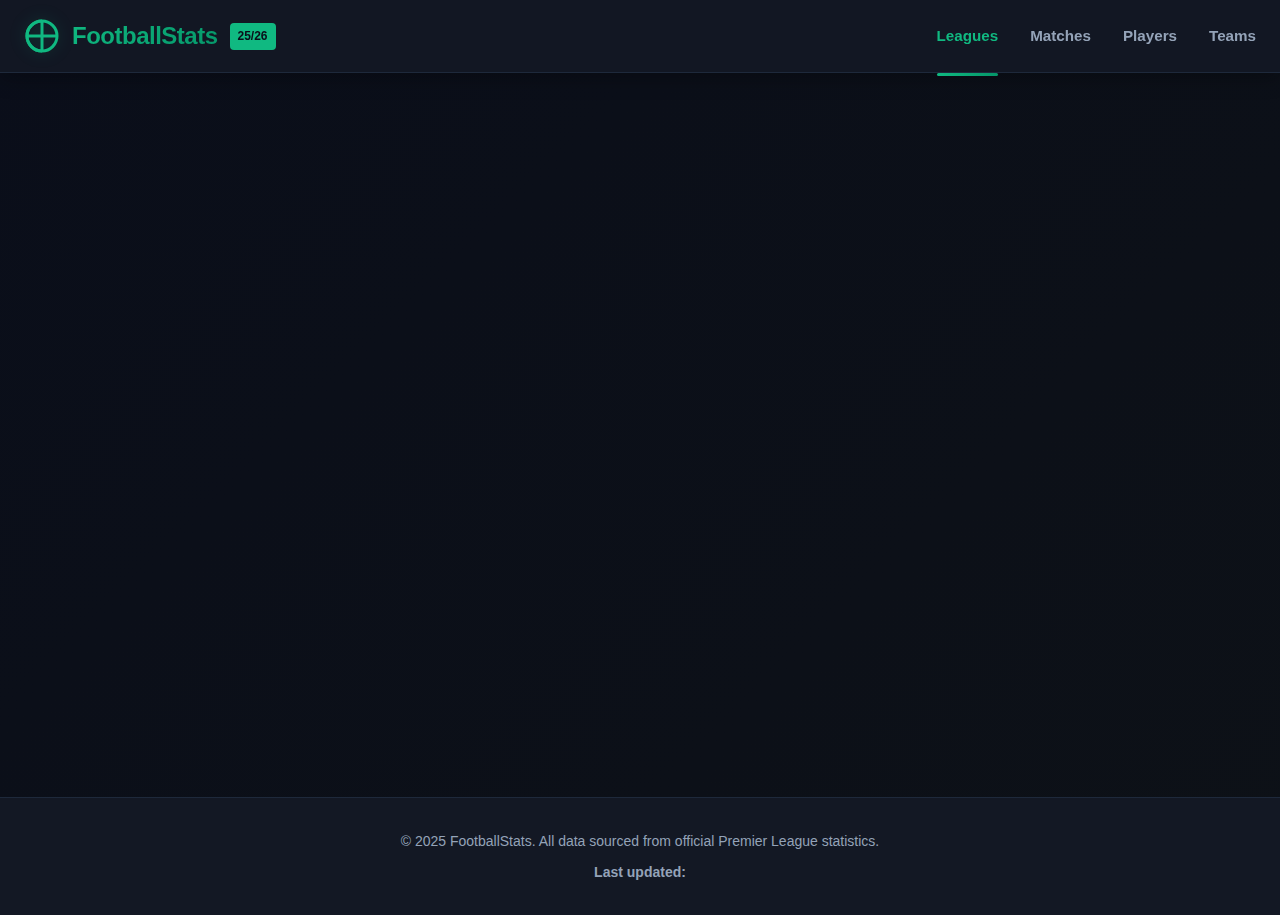
<file: footballstats_8E2D0F39/index.html>
<!DOCTYPE html>
<html lang="en">
<head>
    <meta charset="UTF-8">
    <meta name="viewport" content="width=device-width, initial-scale=1.0">
    <title>FootballStats Live - Premier League 25/26</title>
    <link rel="stylesheet" href="styles.css">

</head>
<body>
    <!-- Header -->
    <header class="header">
        <div class="container">
            <div class="header-content">
                <div class="logo">
                    <svg class="logo-icon" viewBox="0 0 24 24" fill="none" stroke="currentColor" stroke-width="2">
                        <circle cx="12" cy="12" r="10"></circle>
                        <path d="M12 2a10 10 0 0 0 0 20"></path>
                        <path d="M2 12h20"></path>
                        <path d="M12 2v20"></path>
                    </svg>
                    <span class="logo-text">FootballStats</span>
                    <span class="season-badge">25/26</span>
                </div>
                <nav class="nav">
                    <a href="#" class="nav-link active">Leagues</a>
                    <a href="#" class="nav-link">Matches</a>
                    <a href="#" class="nav-link">Players</a>
                    <a href="#" class="nav-link">Teams</a>
                </nav>
            </div>
        </div>
    </header>

    <!-- Main Content -->
    <main class="main">
        <div class="container">
            <!-- Hero Stats -->
            <section class="hero-stats">
                <div class="stat-card" style="animation-delay: 0s">
                    <div class="stat-icon">⚽</div>
                    <div class="stat-content">
                        <div class="stat-label">Total Goals</div>
                        <div class="stat-value" data-target="267">0</div>
                        <div class="stat-change positive">+18 this week</div>
                    </div>
                </div>
                <div class="stat-card" style="animation-delay: 0.1s">
                    <div class="stat-icon">🏆</div>
                    <div class="stat-content">
                        <div class="stat-label">Matches Played</div>
                        <div class="stat-value" data-target="90">0</div>
                        <div class="stat-change positive">Matchweek 9</div>
                    </div>
                </div>
                <div class="stat-card" style="animation-delay: 0.2s">
                    <div class="stat-icon">🔥</div>
                    <div class="stat-content">
                        <div class="stat-label">Live Matches</div>
                        <div class="stat-value live-count">2</div>
                        <div class="stat-change positive">In Progress</div>
                    </div>
                </div>
                <div class="stat-card" style="animation-delay: 0.3s">
                    <div class="stat-icon">📊</div>
                    <div class="stat-content">
                        <div class="stat-label">Avg Goals/Match</div>
                        <div class="stat-value">2.97</div>
                        <div class="stat-change positive">+0.3 vs last season</div>
                    </div>
                </div>
            </section>

            <div class="content-grid">
                <!-- Live Table -->
                <section class="section live-table-section">
                    <div class="section-header">
                        <h2 class="section-title">
                            <span class="live-badge">LIVE</span>
                            Premier League Table
                        </h2>
                        <select class="league-select">
                            <option>2025/26</option>
                            <option>2024/25</option>
                            <option>2023/24</option>
                        </select>
                    </div>
                    <div class="table-container">
                        <table class="league-table">
                            <thead>
                                <tr>
                                    <th class="pos-col">#</th>
                                    <th class="team-col">Team</th>
                                    <th>MP</th>
                                    <th>W</th>
                                    <th>D</th>
                                    <th>L</th>
                                    <th>GD</th>
                                    <th>Pts</th>
                                    <th>Form</th>
                                </tr>
                            </thead>
                            <tbody id="leagueTableBody">
                                <!-- Populated by JavaScript -->
                            </tbody>
                        </table>
                    </div>
                </section>

                <!-- Top Players -->
                <section class="section top-players-section">
                    <div class="section-header">
                        <h2 class="section-title">
                            <svg class="title-icon" viewBox="0 0 24 24" fill="none" stroke="currentColor" stroke-width="2">
                                <path d="M16 21v-2a4 4 0 0 0-4-4H6a4 4 0 0 0-4 4v2"></path>
                                <circle cx="9" cy="7" r="4"></circle>
                                <path d="M22 21v-2a4 4 0 0 0-3-3.87"></path>
                                <path d="M16 3.13a4 4 0 0 1 0 7.75"></path>
                            </svg>
                            Top Players
                        </h2>
                    </div>
                    <div class="tabs">
                        <button class="tab active" data-tab="scorers">
                            <span>⚽</span> Top Scorers
                        </button>
                        <button class="tab" data-tab="assists">
                            <span>🎯</span> Assists
                        </button>
                        <button class="tab" data-tab="ratings">
                            <span>⭐</span> Ratings
                        </button>
                    </div>
                    <div class="tab-content">
                        <div id="scorers" class="tab-panel active">
                            <!-- Populated by JavaScript -->
                        </div>
                        <div id="assists" class="tab-panel">
                            <!-- Populated by JavaScript -->
                        </div>
                        <div id="ratings" class="tab-panel">
                            <!-- Populated by JavaScript -->
                        </div>
                    </div>
                </section>
            </div>

            <!-- Match Highlights -->
            <section class="section match-highlights-section">
                <div class="section-header">
                    <h2 class="section-title">
                        <svg class="title-icon" viewBox="0 0 24 24" fill="none" stroke="currentColor" stroke-width="2">
                            <rect x="2" y="7" width="20" height="15" rx="2" ry="2"></rect>
                            <polyline points="17 2 12 7 7 2"></polyline>
                        </svg>
                        Live & Recent Matches
                    </h2>
                    <button class="view-all-btn">View All Fixtures</button>
                </div>
                <div class="matches-grid" id="matchesGrid">
                    <!-- Populated by JavaScript -->
                </div>
            </section>
        </div>
    </main>

    <!-- Footer -->
    <footer class="footer">
        <div class="container">
            <div class="footer-content">
                <p>&copy; 2025 FootballStats. All data sourced from official Premier League statistics.</p>
                <p class="footer-note">Last updated: <span id="lastUpdated"></span></p>
            </div>
        </div>
    </footer>

    <script src="data.js"></script>
    <script src="script.js"></script>
</body>
</html>
</file>
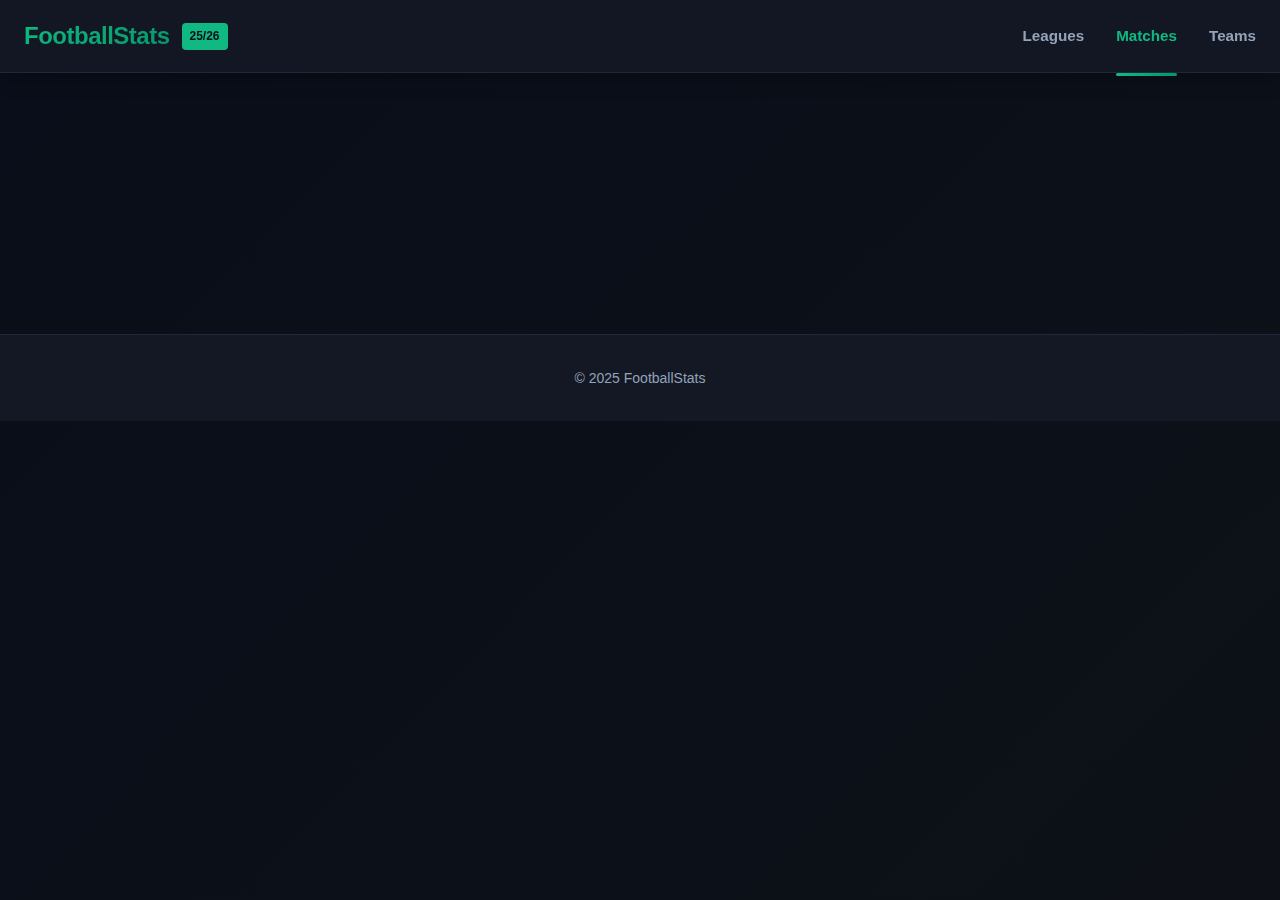
<file: footballstats_8E2D0F39/matches.html>
<!DOCTYPE html>
<html lang="en">
<head>
  <meta charset="UTF-8" />
  <meta name="viewport" content="width=device-width, initial-scale=1.0" />
  <title>Matches – FootballStats 25/26</title>
  <link rel="stylesheet" href="styles.css" />
</head>
<body>
  <header class="header">
    <div class="container">
      <div class="header-content">
        <div class="logo">
          <span class="logo-text">FootballStats</span>
          <span class="season-badge">25/26</span>
        </div>
        <nav class="nav">
          <a href="index.html" class="nav-link">Leagues</a>
          <a href="matches.html" class="nav-link active">Matches</a>
          
          <a href="teams.html" class="nav-link">Teams</a>
        </nav>
      </div>
    </div>
  </header>

  <main class="main">
    <div class="container">
      <section class="section match-highlights-section">
        <div class="section-header">
          <h2 class="section-title">
            <span class="live-badge">LIVE</span>
            Premier League Matches 25/26
          </h2>
        </div>
        <div class="matches-grid" id="matchesGrid"></div>
      </section>
    </div>
  </main>

  <footer class="footer">
    <div class="container">
      <div class="footer-content">
        <p>&copy; 2025 FootballStats</p>
      </div>
    </div>
  </footer>

  <script src="data.js"></script>
  <script src="script.js"></script>
</body>
</html>
</file>
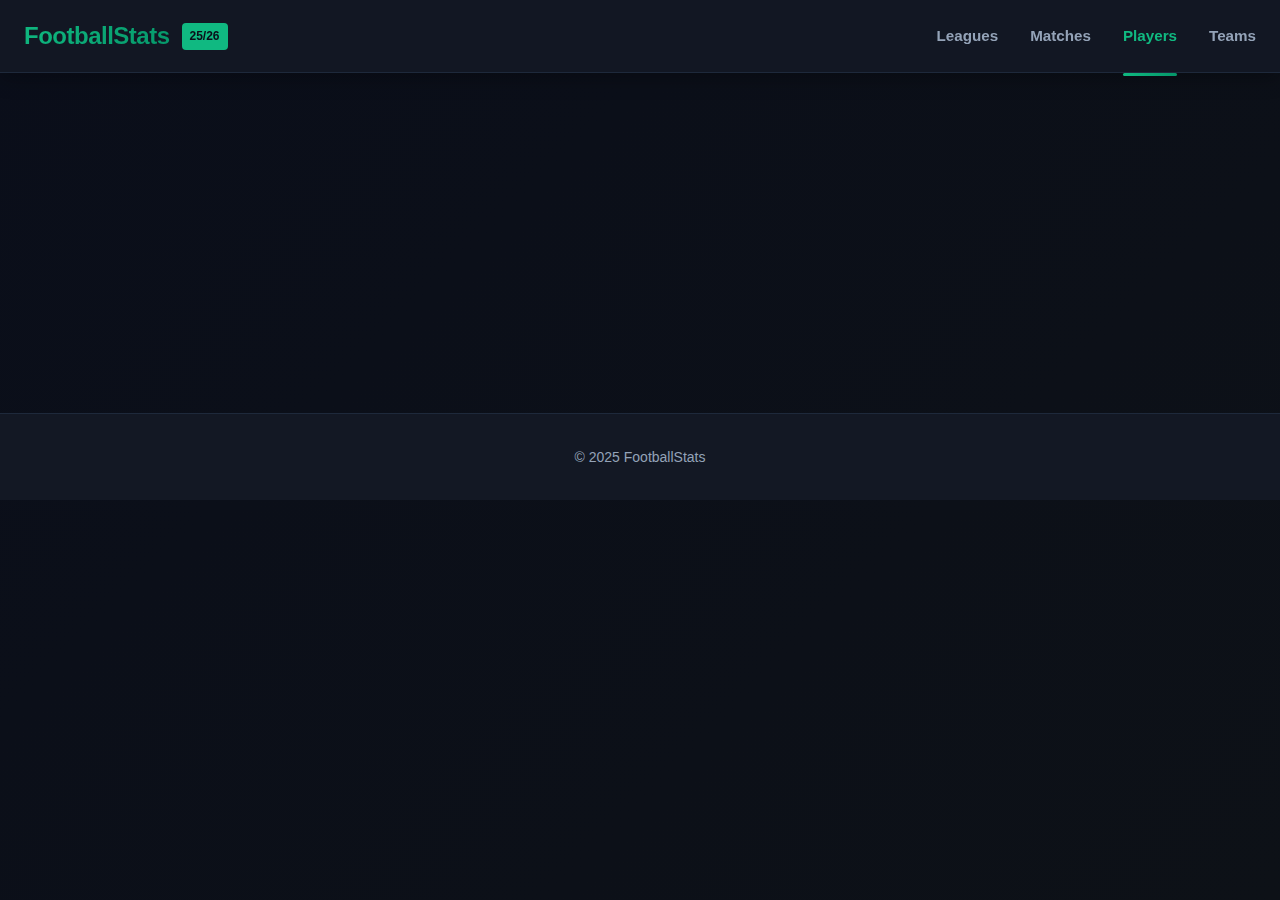
<file: footballstats_8E2D0F39/players.html>
<!DOCTYPE html>
<html lang="en">
<head>
  <meta charset="UTF-8" />
  <meta name="viewport" content="width=device-width, initial-scale=1.0" />
  <title>Players – FootballStats 25/26</title>
  <link rel="stylesheet" href="styles.css" />
</head>
<body>
  <header class="header">
    <div class="container">
      <div class="header-content">
        <div class="logo">
          <span class="logo-text">FootballStats</span>
          <span class="season-badge">25/26</span>
        </div>
        <nav class="nav">
          <a href="index.html" class="nav-link">Leagues</a>
          <a href="matches.html" class="nav-link">Matches</a>
          <a href="players.html" class="nav-link active">Players</a>
          <a href="teams.html" class="nav-link">Teams</a>
        </nav>
      </div>
    </div>
  </header>

  <main class="main">
    <div class="container">
      <section class="section top-players-section">
        <div class="section-header">
          <h2 class="section-title">Top Players 2025/26</h2>
        </div>
        <div class="tabs">
          <button class="tab active" data-tab="scorers">
            <span>⚽</span> Top Scorers
          </button>
          <button class="tab" data-tab="assists">
            <span>🎯</span> Assists
          </button>
          <button class="tab" data-tab="ratings">
            <span>⭐</span> Ratings
          </button>
        </div>

        <div class="tab-content">
          <div id="scorers" class="tab-panel active"></div>
          <div id="assists" class="tab-panel"></div>
          <div id="ratings" class="tab-panel"></div>
        </div>
      </section>
    </div>
  </main>

  <footer class="footer">
    <div class="container">
      <div class="footer-content">
        <p>&copy; 2025 FootballStats</p>
      </div>
    </div>
  </footer>

  <script src="data.js"></script>
  <script src="script.js"></script>
</body>
</html>
</file>
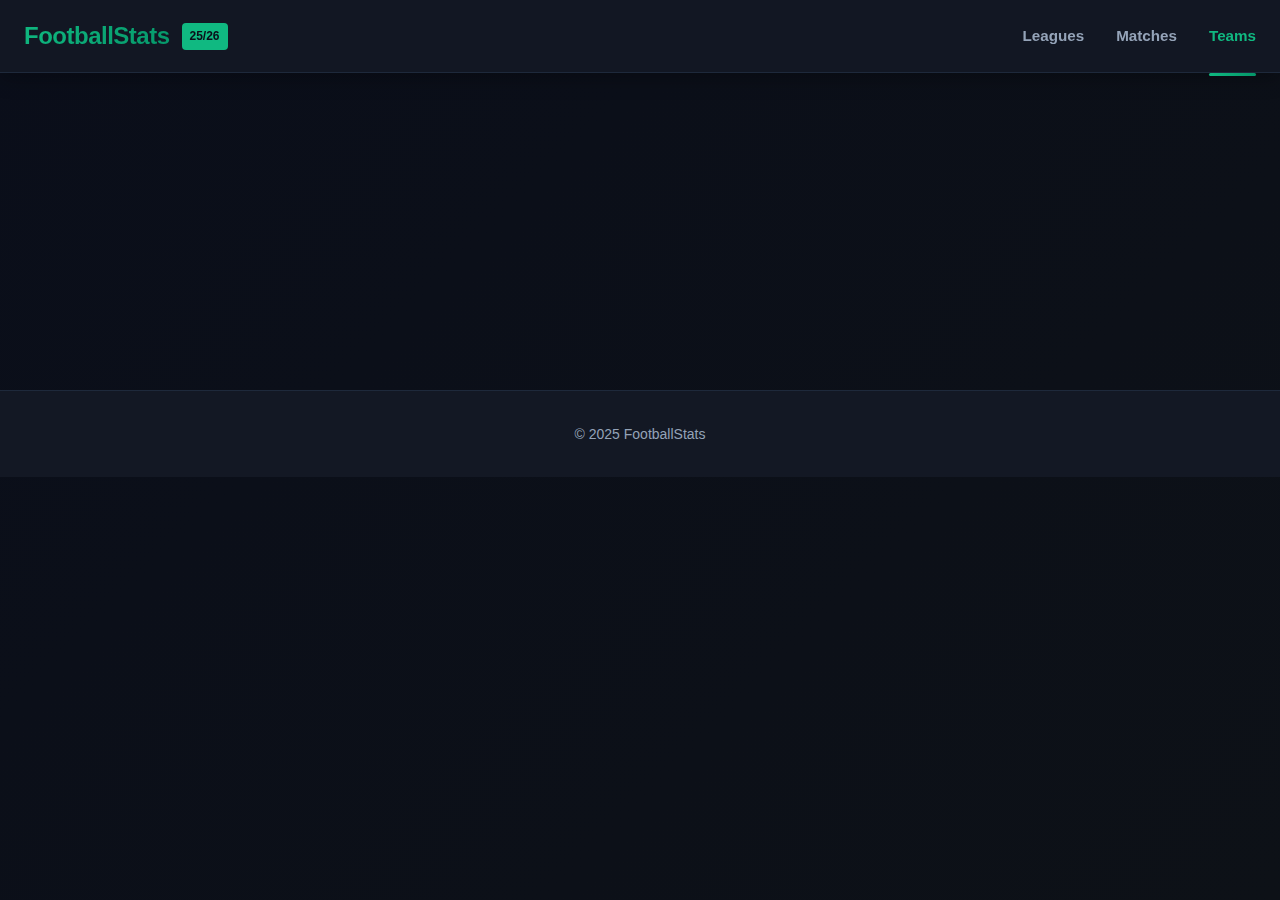
<file: footballstats_8E2D0F39/teams.html>
<!DOCTYPE html>
<html lang="en">
<head>
  <meta charset="UTF-8" />
  <meta name="viewport" content="width=device-width, initial-scale=1.0" />
  <title>Teams – FootballStats 25/26</title>
  <link rel="stylesheet" href="styles.css" />
</head>
<body>
  <header class="header">
    <div class="container">
      <div class="header-content">
        <div class="logo">
          <span class="logo-text">FootballStats</span>
          <span class="season-badge">25/26</span>
        </div>
        <nav class="nav">
          <a href="index.html" class="nav-link">Leagues</a>
          <a href="matches.html" class="nav-link">Matches</a>
          
          <a href="teams.html" class="nav-link active">Teams</a>
        </nav>
      </div>
    </div>
  </header>

  <main class="main">
    <div class="container">
      <section class="section">
        <div class="section-header">
          <h2 class="section-title">Premier League Teams 2025/26</h2>
        </div>

        <div class="table-container">
          <table class="league-table">
            <thead>
              <tr>
                <th>#</th>
                <th>Team</th>
                <th>MP</th>
                <th>W</th>
                <th>D</th>
                <th>L</th>
                <th>GD</th>
                <th>Pts</th>
              </tr>
            </thead>
            <tbody id="leagueTableBody"></tbody>
          </table>
        </div>
      </section>
    </div>
  </main>

  <footer class="footer">
    <div class="container">
      <div class="footer-content">
        <p>&copy; 2025 FootballStats</p>
      </div>
    </div>
  </footer>

  <script src="data.js"></script>
  <script src="script.js"></script>
</body>
</html>
</file>
<file: footballstats_8E2D0F39/styles.css>
* {
  margin: 0;
  padding: 0;
  box-sizing: border-box;
}

:root {
  --bg-primary: #0a0e1a;
  --bg-secondary: #131824;
  --bg-tertiary: #1a1f2e;
  --bg-hover: #222838;
  --text-primary: #ffffff;
  --text-secondary: #94a3b8;
  --text-muted: #64748b;
  --accent-primary: #10b981;
  --accent-secondary: #059669;
  --accent-glow: rgba(16, 185, 129, 0.2);
  --border-color: #1e293b;
  --positive: #10b981;
  --negative: #ef4444;
  --warning: #f59e0b;
  --live-red: #ff3b3b;
}

body {
  font-family: -apple-system, BlinkMacSystemFont, "Segoe UI", Roboto, "Helvetica Neue", Arial, sans-serif;
  background: linear-gradient(135deg, var(--bg-primary) 0%, #0d1117 100%);
  color: var(--text-primary);
  line-height: 1.6;
  min-height: 100vh;
}

.container {
  max-width: 1400px;
  margin: 0 auto;
  padding: 0 1.5rem;
}

/* Header */
.header {
  background: rgba(19, 24, 36, 0.95);
  border-bottom: 1px solid var(--border-color);
  position: sticky;
  top: 0;
  z-index: 100;
  backdrop-filter: blur(20px);
  box-shadow: 0 4px 20px rgba(0, 0, 0, 0.3);
}

.header-content {
  display: flex;
  justify-content: space-between;
  align-items: center;
  padding: 1rem 0;
}

.logo {
  display: flex;
  align-items: center;
  gap: 0.75rem;
}

.logo-icon {
  width: 36px;
  height: 36px;
  color: var(--accent-primary);
  filter: drop-shadow(0 0 8px var(--accent-glow));
  animation: rotate 20s linear infinite;
}

@keyframes rotate {
  from {
    transform: rotate(0deg);
  }
  to {
    transform: rotate(360deg);
  }
}

.logo-text {
  font-size: 1.5rem;
  font-weight: 800;
  background: linear-gradient(135deg, var(--accent-primary), var(--accent-secondary));
  -webkit-background-clip: text;
  -webkit-text-fill-color: transparent;
  background-clip: text;
  letter-spacing: -0.5px;
}

.season-badge {
  background: var(--accent-primary);
  color: var(--bg-primary);
  font-size: 0.75rem;
  font-weight: 700;
  padding: 0.25rem 0.5rem;
  border-radius: 4px;
}

.nav {
  display: flex;
  gap: 2rem;
}

.nav-link {
  color: var(--text-secondary);
  text-decoration: none;
  font-weight: 600;
  font-size: 0.95rem;
  transition: all 0.3s ease;
  position: relative;
  padding: 0.5rem 0;
}

.nav-link:hover {
  color: var(--accent-primary);
  transform: translateY(-2px);
}

.nav-link.active {
  color: var(--accent-primary);
}

.nav-link.active::after {
  content: "";
  position: absolute;
  bottom: -1.25rem;
  left: 0;
  right: 0;
  height: 3px;
  background: linear-gradient(90deg, var(--accent-primary), var(--accent-secondary));
  border-radius: 2px;
}

/* Main Content */
.main {
  padding: 2.5rem 0;
}

/* Hero Stats */
.hero-stats {
  display: grid;
  grid-template-columns: repeat(auto-fit, minmax(260px, 1fr));
  gap: 1.5rem;
  margin-bottom: 2.5rem;
}

.stat-card {
  background: linear-gradient(135deg, var(--bg-secondary) 0%, var(--bg-tertiary) 100%);
  border: 1px solid var(--border-color);
  border-radius: 16px;
  padding: 1.75rem;
  display: flex;
  gap: 1.25rem;
  transition: all 0.4s cubic-bezier(0.4, 0, 0.2, 1);
  animation: fadeInUp 0.6s ease-out forwards;
  opacity: 0;
  position: relative;
  overflow: hidden;
}

.stat-card::before {
  content: "";
  position: absolute;
  top: 0;
  left: 0;
  right: 0;
  height: 3px;
  background: linear-gradient(90deg, var(--accent-primary), var(--accent-secondary));
  transform: scaleX(0);
  transition: transform 0.4s ease;
}

.stat-card:hover::before {
  transform: scaleX(1);
}

@keyframes fadeInUp {
  from {
    opacity: 0;
    transform: translateY(30px);
  }
  to {
    opacity: 1;
    transform: translateY(0);
  }
}

.stat-card:hover {
  transform: translateY(-8px);
  box-shadow: 0 12px 40px var(--accent-glow);
  border-color: var(--accent-primary);
}

.stat-icon {
  font-size: 2.5rem;
  width: 60px;
  height: 60px;
  display: flex;
  align-items: center;
  justify-content: center;
  background: var(--bg-tertiary);
  border-radius: 12px;
  border: 1px solid var(--border-color);
  transition: all 0.3s ease;
}

.stat-card:hover .stat-icon {
  transform: scale(1.1) rotate(5deg);
  background: var(--accent-glow);
}

.stat-content {
  flex: 1;
}

.stat-label {
  color: var(--text-secondary);
  font-size: 0.875rem;
  font-weight: 600;
  margin-bottom: 0.5rem;
  text-transform: uppercase;
  letter-spacing: 0.5px;
}

.stat-value {
  font-size: 2.25rem;
  font-weight: 800;
  margin-bottom: 0.25rem;
  background: linear-gradient(135deg, var(--text-primary), var(--text-secondary));
  -webkit-background-clip: text;
  -webkit-text-fill-color: transparent;
  background-clip: text;
}

.stat-value.live-count {
  color: var(--live-red);
  animation: pulse 2s infinite;
}

.stat-change {
  font-size: 0.875rem;
  font-weight: 600;
}

.stat-change.positive {
  color: var(--positive);
}

.stat-change.negative {
  color: var(--negative);
}

/* Content Grid */
.content-grid {
  display: grid;
  grid-template-columns: 1.2fr 0.8fr;
  gap: 2rem;
  margin-bottom: 2.5rem;
}

/* Section */
.section {
  background: var(--bg-secondary);
  border: 1px solid var(--border-color);
  border-radius: 16px;
  padding: 2rem;
  animation: fadeInUp 0.6s ease-out 0.2s forwards;
  opacity: 0;
  box-shadow: 0 4px 20px rgba(0, 0, 0, 0.2);
}

.section-header {
  display: flex;
  justify-content: space-between;
  align-items: center;
  margin-bottom: 1.75rem;
}

.section-title {
  font-size: 1.5rem;
  font-weight: 800;
  display: flex;
  align-items: center;
  gap: 0.75rem;
}

.title-icon {
  width: 24px;
  height: 24px;
  color: var(--accent-primary);
}

.live-badge {
  background: var(--live-red);
  color: white;
  font-size: 0.7rem;
  font-weight: 800;
  padding: 0.35rem 0.65rem;
  border-radius: 6px;
  animation: pulse 2s infinite;
  letter-spacing: 0.5px;
}

@keyframes pulse {
  0%,
  100% {
    opacity: 1;
    transform: scale(1);
  }
  50% {
    opacity: 0.7;
    transform: scale(0.95);
  }
}

.league-select {
  background: var(--bg-tertiary);
  color: var(--text-primary);
  border: 1px solid var(--border-color);
  border-radius: 8px;
  padding: 0.6rem 1.2rem;
  font-size: 0.875rem;
  font-weight: 600;
  cursor: pointer;
  transition: all 0.3s ease;
}

.league-select:hover {
  border-color: var(--accent-primary);
  background: var(--bg-hover);
}

/* Table */
.table-container {
  overflow-x: auto;
  border-radius: 12px;
}

.league-table {
  width: 100%;
  border-collapse: collapse;
}

.league-table th {
  text-align: left;
  padding: 1rem 0.75rem;
  color: var(--text-secondary);
  font-size: 0.875rem;
  font-weight: 700;
  border-bottom: 2px solid var(--border-color);
  text-transform: uppercase;
  letter-spacing: 0.5px;
}

.league-table td {
  padding: 1.25rem 0.75rem;
  border-bottom: 1px solid var(--border-color);
  font-size: 0.95rem;
}

.league-table tbody tr {
  transition: all 0.3s ease;
  cursor: pointer;
}

.league-table tbody tr:hover {
  background: var(--bg-hover);
  transform: translateX(4px);
}

.pos-col {
  width: 60px;
  font-weight: 800;
  font-size: 1.1rem;
}

.team-col {
  min-width: 220px;
}

.team-cell {
  display: flex;
  align-items: center;
  gap: 1rem;
}

.team-logo {
  width: 32px;
  height: 32px;
  border-radius: 8px;
  background: linear-gradient(135deg, var(--bg-tertiary), var(--bg-hover));
  border: 1px solid var(--border-color);
  display: flex;
  align-items: center;
  justify-content: center;
  font-size: 0.75rem;
  font-weight: 700;
  color: var(--accent-primary);
}

.position-change {
  width: 24px;
  height: 24px;
  border-radius: 50%;
  display: flex;
  align-items: center;
  justify-content: center;
  font-size: 0.7rem;
  font-weight: 800;
}

.position-change.up {
  background: rgba(16, 185, 129, 0.2);
  color: var(--positive);
}

.position-change.down {
  background: rgba(239, 68, 68, 0.2);
  color: var(--negative);
}

.form {
  display: flex;
  gap: 0.35rem;
}

.form-badge {
  width: 24px;
  height: 24px;
  border-radius: 6px;
  display: flex;
  align-items: center;
  justify-content: center;
  font-size: 0.7rem;
  font-weight: 800;
  transition: transform 0.2s ease;
}

.form-badge:hover {
  transform: scale(1.2);
}

.form-badge.W {
  background: var(--positive);
  color: white;
}

.form-badge.D {
  background: var(--text-muted);
  color: white;
}

.form-badge.L {
  background: var(--negative);
  color: white;
}

/* Tabs */
.tabs {
  display: flex;
  gap: 0.5rem;
  margin-bottom: 1.75rem;
  border-bottom: 2px solid var(--border-color);
}

.tab {
  background: none;
  border: none;
  color: var(--text-secondary);
  padding: 0.875rem 1.25rem;
  font-size: 0.9rem;
  font-weight: 700;
  cursor: pointer;
  transition: all 0.3s ease;
  position: relative;
  display: flex;
  align-items: center;
  gap: 0.5rem;
}

.tab span {
  font-size: 1.1rem;
}

.tab:hover {
  color: var(--text-primary);
  background: var(--bg-hover);
}

.tab.active {
  color: var(--accent-primary);
}

.tab.active::after {
  content: "";
  position: absolute;
  bottom: -2px;
  left: 0;
  right: 0;
  height: 3px;
  background: linear-gradient(90deg, var(--accent-primary), var(--accent-secondary));
  border-radius: 2px;
}

.tab-panel {
  display: none;
}

.tab-panel.active {
  display: block;
  animation: fadeIn 0.4s ease;
}

@keyframes fadeIn {
  from {
    opacity: 0;
  }
  to {
    opacity: 1;
  }
}

/* Player Card */
.player-card {
  display: flex;
  align-items: center;
  gap: 1.25rem;
  padding: 1.25rem;
  background: var(--bg-tertiary);
  border: 1px solid var(--border-color);
  border-radius: 12px;
  margin-bottom: 1rem;
  transition: all 0.3s cubic-bezier(0.4, 0, 0.2, 1);
}

.player-card:hover {
  transform: translateX(8px);
  box-shadow: 0 8px 24px var(--accent-glow);
  border-color: var(--accent-primary);
  background: var(--bg-hover);
}

.player-rank {
  font-size: 1.5rem;
  font-weight: 900;
  color: var(--text-muted);
  width: 40px;
  text-align: center;
}

.player-card:nth-child(1) .player-rank {
  color: #ffd700;
  text-shadow: 0 0 10px rgba(255, 215, 0, 0.5);
}

.player-card:nth-child(2) .player-rank {
  color: #c0c0c0;
}

.player-card:nth-child(3) .player-rank {
  color: #cd7f32;
}

.player-avatar {
  width: 56px;
  height: 56px;
  border-radius: 50%;
  background: linear-gradient(135deg, var(--accent-primary), var(--accent-secondary));
  display: flex;
  align-items: center;
  justify-content: center;
  font-weight: 800;
  font-size: 1.4rem;
  border: 3px solid var(--bg-secondary);
  box-shadow: 0 4px 12px var(--accent-glow);
}

.player-info {
  flex: 1;
}

.player-name {
  font-weight: 700;
  font-size: 1.05rem;
  margin-bottom: 0.35rem;
}

.player-team {
  color: var(--text-secondary);
  font-size: 0.875rem;
  font-weight: 600;
}

.player-stats {
  display: flex;
  gap: 2rem;
}

.player-stat {
  text-align: center;
}

.player-stat-value {
  font-size: 1.5rem;
  font-weight: 800;
  color: var(--accent-primary);
}

.player-stat-label {
  color: var(--text-secondary);
  font-size: 0.75rem;
  font-weight: 600;
  text-transform: uppercase;
  letter-spacing: 0.5px;
}

.player-rating {
  background: linear-gradient(135deg, var(--accent-primary), var(--accent-secondary));
  color: white;
  padding: 0.75rem 1.25rem;
  border-radius: 12px;
  font-size: 1.5rem;
  font-weight: 900;
  box-shadow: 0 4px 12px var(--accent-glow);
}

/* Match Highlights */
.match-highlights-section {
  grid-column: 1 / -1;
}

.matches-grid {
  display: grid;
  grid-template-columns: repeat(auto-fill, minmax(320px, 1fr));
  gap: 1.5rem;
}

.match-card {
  background: var(--bg-tertiary);
  border: 1px solid var(--border-color);
  border-radius: 12px;
  padding: 1.75rem;
  transition: all 0.3s cubic-bezier(0.4, 0, 0.2, 1);
  position: relative;
  overflow: hidden;
}

.match-card::before {
  content: "";
  position: absolute;
  top: 0;
  left: 0;
  right: 0;
  height: 4px;
  background: linear-gradient(90deg, var(--accent-primary), var(--accent-secondary));
  transform: scaleX(0);
  transition: transform 0.4s ease;
}

.match-card:hover::before {
  transform: scaleX(1);
}

.match-card:hover {
  transform: translateY(-8px);
  box-shadow: 0 12px 40px var(--accent-glow);
  border-color: var(--accent-primary);
}

.match-header {
  display: flex;
  justify-content: space-between;
  align-items: center;
  margin-bottom: 1.5rem;
}

.match-league {
  color: var(--text-secondary);
  font-size: 0.875rem;
  font-weight: 700;
  text-transform: uppercase;
  letter-spacing: 0.5px;
}

.match-status {
  font-size: 0.75rem;
  font-weight: 800;
  padding: 0.4rem 0.8rem;
  border-radius: 6px;
  letter-spacing: 0.5px;
}

.match-status.live {
  background: var(--live-red);
  color: white;
  animation: pulse 2s infinite;
}

.match-status.finished {
  background: var(--text-muted);
  color: white;
}

.match-teams {
  display: flex;
  flex-direction: column;
  gap: 1.25rem;
  margin-bottom: 1.25rem;
}

.match-team {
  display: flex;
  justify-content: space-between;
  align-items: center;
}

.match-team-name {
  display: flex;
  align-items: center;
  gap: 1rem;
  font-weight: 700;
  font-size: 1.05rem;
}

.match-team-logo {
  width: 36px;
  height: 36px;
  border-radius: 8px;
  background: var(--bg-secondary);
  border: 1px solid var(--border-color);
  display: flex;
  align-items: center;
  justify-content: center;
  font-weight: 700;
  color: var(--accent-primary);
}

.match-score {
  font-size: 2rem;
  font-weight: 900;
  color: var(--accent-primary);
}

.match-scorers {
  color: var(--text-secondary);
  font-size: 0.875rem;
  margin-bottom: 1rem;
  padding-left: 1.25rem;
  font-weight: 600;
}

.match-footer {
  display: flex;
  justify-content: space-between;
  align-items: center;
  padding-top: 1rem;
  border-top: 1px solid var(--border-color);
  color: var(--text-secondary);
  font-size: 0.875rem;
  font-weight: 600;
}

.view-all-btn {
  background: var(--bg-tertiary);
  color: var(--text-primary);
  border: 1px solid var(--border-color);
  border-radius: 8px;
  padding: 0.6rem 1.5rem;
  font-size: 0.875rem;
  font-weight: 700;
  cursor: pointer;
  transition: all 0.3s ease;
}

.view-all-btn:hover {
  background: var(--accent-primary);
  border-color: var(--accent-primary);
  transform: translateY(-2px);
  box-shadow: 0 4px 12px var(--accent-glow);
}

/* Footer */
.footer {
  background: var(--bg-secondary);
  border-top: 1px solid var(--border-color);
  padding: 2rem 0;
  margin-top: 3rem;
}

.footer-content {
  text-align: center;
  color: var(--text-secondary);
  font-size: 0.875rem;
}

.footer-note {
  margin-top: 0.5rem;
  font-weight: 600;
}

/* Responsive */
@media (max-width: 1024px) {
  .content-grid {
    grid-template-columns: 1fr;
  }
}

@media (max-width: 768px) {
  .nav {
    display: none;
  }

  .hero-stats {
    grid-template-columns: repeat(2, 1fr);
  }

  .matches-grid {
    grid-template-columns: 1fr;
  }

  .section {
    padding: 1.5rem;
  }
}

@media (max-width: 480px) {
  .hero-stats {
    grid-template-columns: 1fr;
  }

  .player-stats {
    gap: 1rem;
  }
}
</file>
